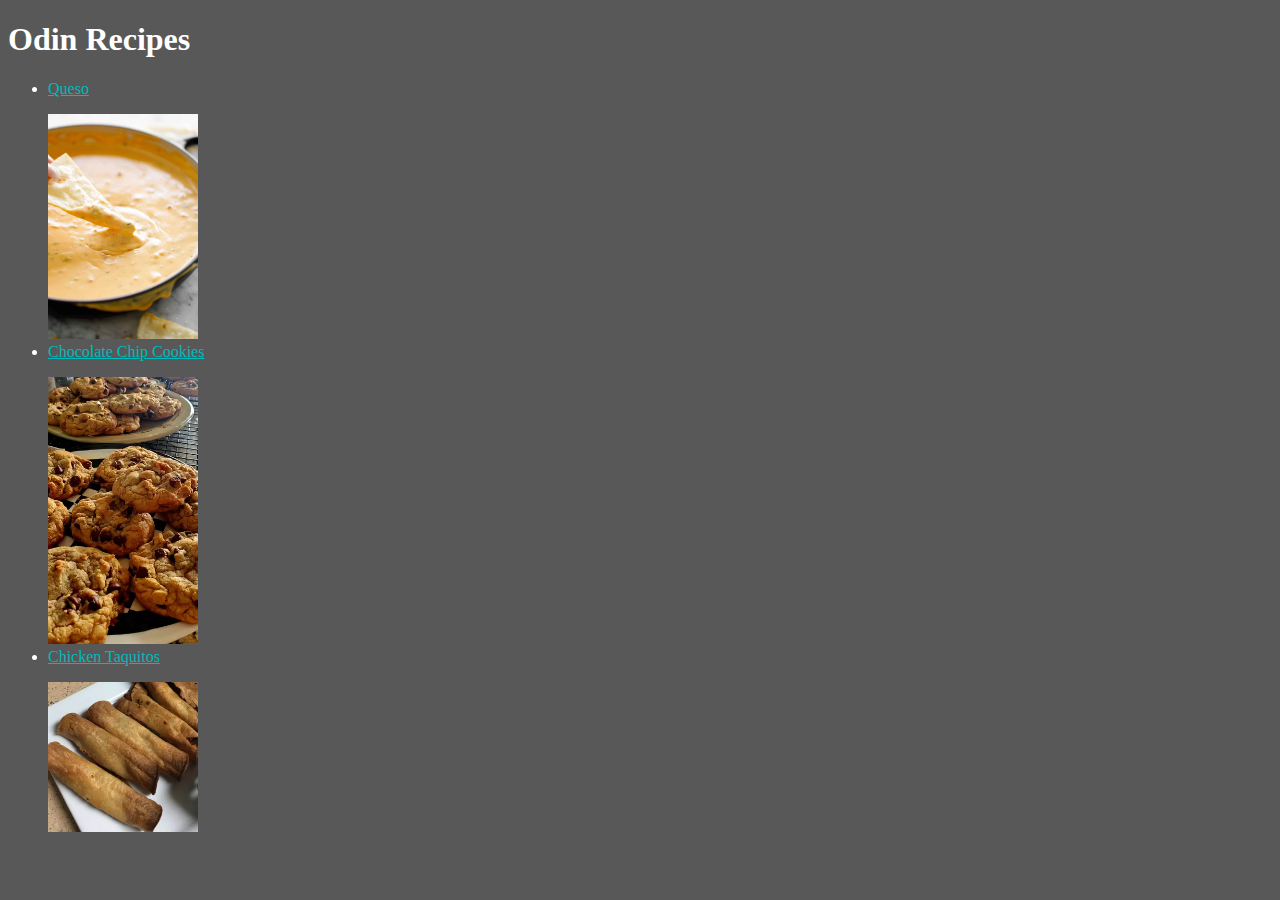
<file: index.html>
<!DOCTYPE html>
    <html lang="en">
    <head>
        <meta charset="utf-8">
        <title>Odin Recipes</title>
        <link rel="stylesheet" href="styles.css">
    </head>
    <body>
        <h1>Odin Recipes</h1>
        <ul>
            <li><a href="recipes/queso.html">Queso</a><p></p><img class="img" src="images/queso.jpg" alt="Queso"></li>
            <li><a href="recipes/chocolate-chip-cookies.html">Chocolate Chip Cookies</a><p></p><img class="img" src="images/cookies.jpg" alt="Cookies on plate"></li>
            <li><a href="recipes/taquitos.html">Chicken Taquitos</a><p></p><img class="img" src="images/taquitos.jpg" alt="Taquitos on plate"></li>
        </ul>
    </body>
</html>
</file>
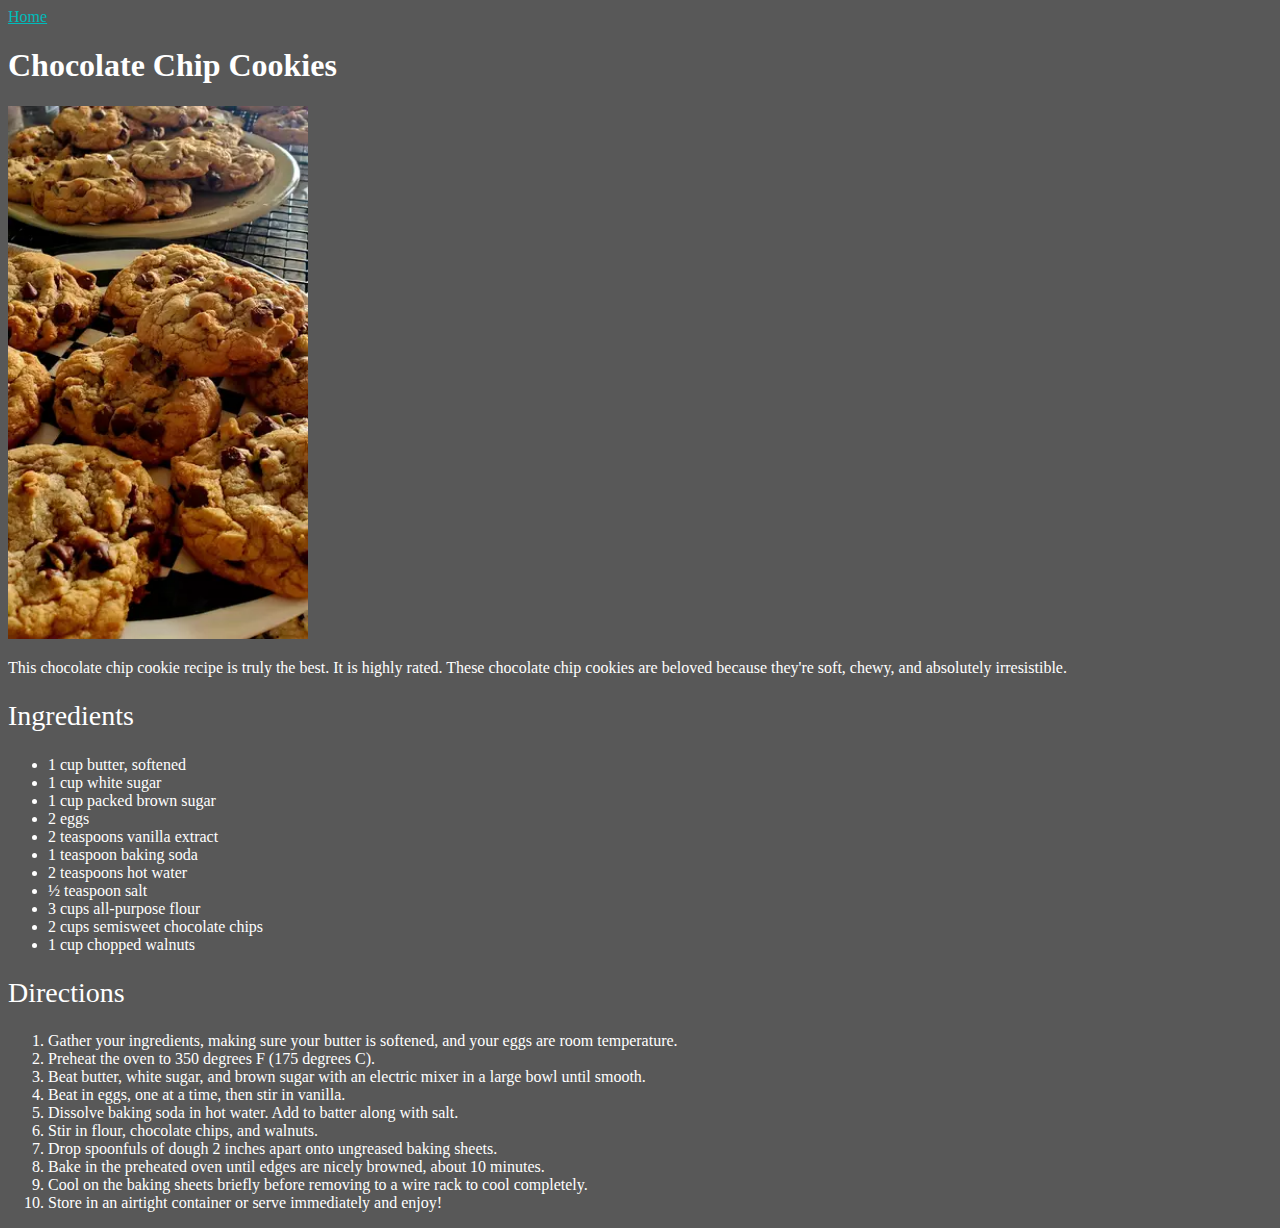
<file: recipes/chocolate-chip-cookies.html>
<!DOCTYPE html>
<html lang="en">
    <head>
        <meta charset="UTF-8">
        <title>Chocolate Chip Cookies</title>
        <link rel="stylesheet" href="../styles.css">
    </head>
    <body class="body">
        <a href="../index.html">Home</a>
        <h1>Chocolate Chip Cookies</h1>
        <img class="bigger-img" src="../images/cookies.jpg" alt="Cookies on plate">
        <p>This chocolate chip cookie recipe is truly the best. It is highly rated. These chocolate chip cookies are beloved because they're soft, chewy, and absolutely irresistible.</p>
        <h2>Ingredients</h2>
        <ul>
            <li>1 cup butter, softened</li>
            <li>1 cup white sugar</li>
            <li>1 cup packed brown sugar</li>
            <li>2 eggs</li>
            <li>2 teaspoons vanilla extract</li>
            <li>1 teaspoon baking soda</li>
            <li>2 teaspoons hot water</li>
            <li>½ teaspoon salt</li>
            <li>3 cups all-purpose flour</li>
            <li>2 cups semisweet chocolate chips</li>
            <li>1 cup chopped walnuts</li>
        </ul>
        <h2>Directions</h2>
        <ol>
            <li>Gather your ingredients, making sure your butter is softened, and your eggs are room temperature.</li>
            <li>Preheat the oven to 350 degrees F (175 degrees C).</li>
            <li>Beat butter, white sugar, and brown sugar with an electric mixer in a large bowl until smooth.</li>
            <li>Beat in eggs, one at a time, then stir in vanilla.</li>
            <li>Dissolve baking soda in hot water. Add to batter along with salt.</li>
            <li>Stir in flour, chocolate chips, and walnuts.</li>
            <li>Drop spoonfuls of dough 2 inches apart onto ungreased baking sheets.</li>
            <li>Bake in the preheated oven until edges are nicely browned, about 10 minutes.</li>
            <li>Cool on the baking sheets briefly before removing to a wire rack to cool completely.</li>
            <li>Store in an airtight container or serve immediately and enjoy!</li>
        </ol>
    </body>
</html>
</file>
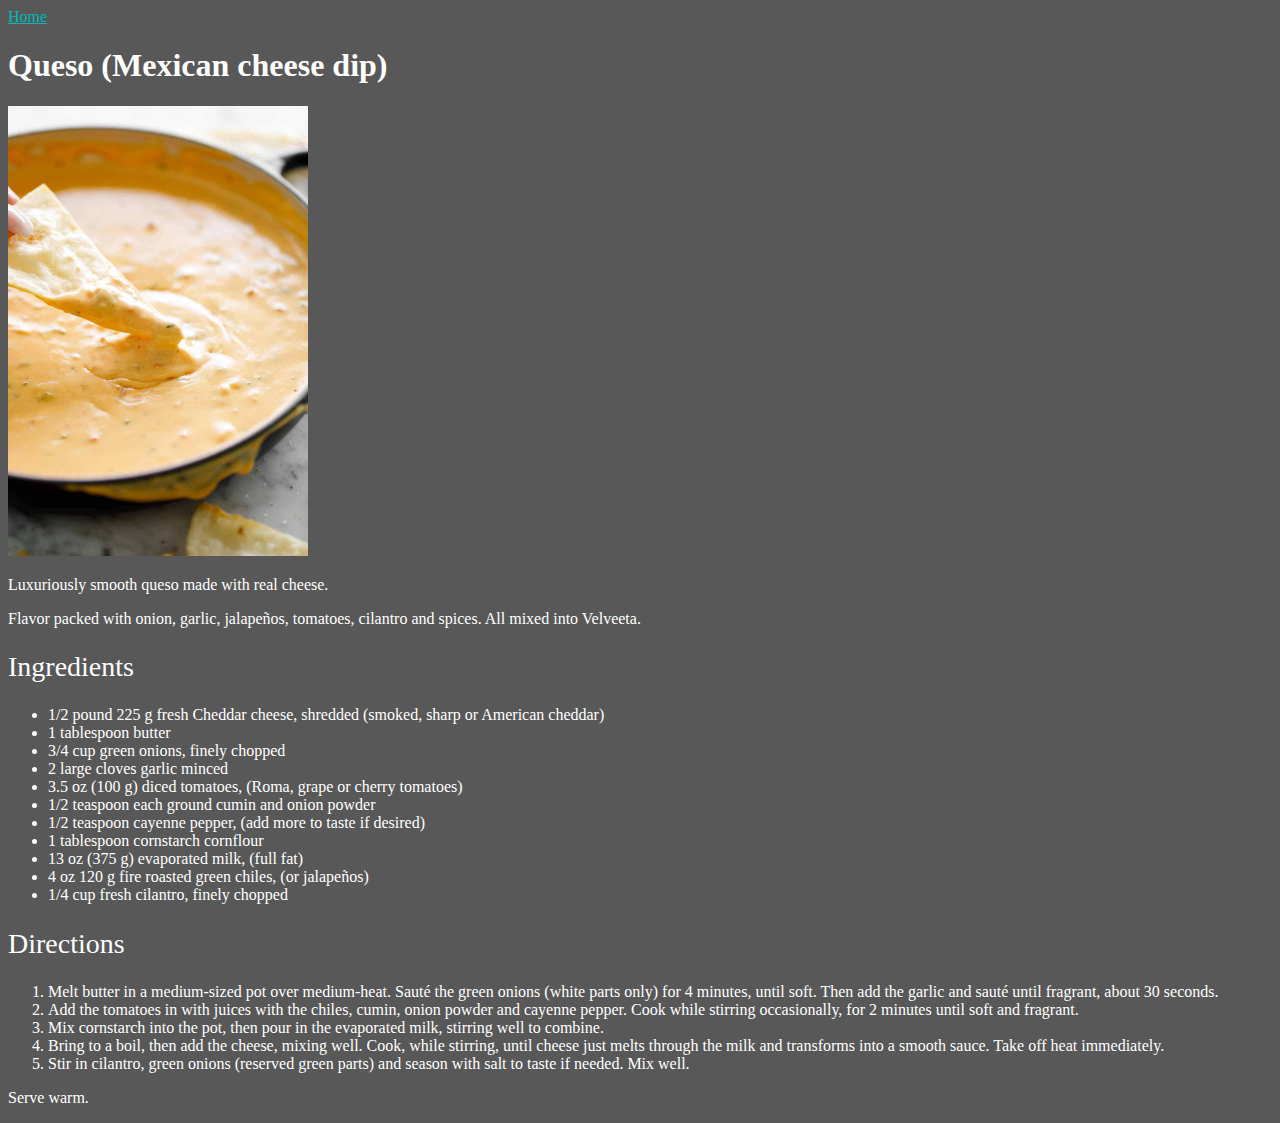
<file: recipes/queso.html>
<!DOCTYPE html>
<html lang="en">
    <head>
        <meta charset="utf-8">
        <title>Queso (Mexican cheese dip)</title>
        <link rel="stylesheet" href="../styles.css">
    </head>
    <body class="body">
        <a href="../index.html">Home</a>
        <h1>Queso (Mexican cheese dip)</h1>
        <img class="bigger-img" src="../images/queso.jpg" alt="Queso in bowl">
        <p>Luxuriously smooth queso made with real cheese.</p>
        <p>Flavor packed with onion, garlic, jalapeños, tomatoes, cilantro and spices. All mixed into Velveeta.</p>
        <h2>Ingredients</h2>
        <ul>
            <li>1/2 pound 225 g fresh Cheddar cheese, shredded (smoked, sharp or American cheddar)</li>
            <li>1 tablespoon butter</li>
            <li>3/4 cup green onions, finely chopped</li>
            <li>2 large cloves garlic minced</li>
            <li>3.5 oz (100 g) diced tomatoes, (Roma, grape or cherry tomatoes)</li>
            <li>1/2 teaspoon each ground cumin and onion powder</li>
            <li>1/2 teaspoon cayenne pepper, (add more to taste if desired)</li>
            <li>1 tablespoon cornstarch cornflour</li>
            <li>13 oz (375 g) evaporated milk, (full fat)</li>
            <li>4 oz 120 g fire roasted green chiles, (or jalapeños)</li>
            <li>1/4 cup fresh cilantro, finely chopped</li>
        </ul>
        <h2>Directions</h2>
        <ol>
            <li>Melt butter in a medium-sized pot over medium-heat. Sauté the green onions (white parts only) for 4 minutes, until soft. Then add the garlic and sauté until fragrant, about 30 seconds.</li>
            <li>Add the tomatoes in with juices with the chiles, cumin, onion powder and cayenne pepper. Cook while stirring occasionally, for 2 minutes until soft and fragrant.</li>
            <li>Mix cornstarch into the pot, then pour in the evaporated milk, stirring well to combine.</li>
            <li>Bring to a boil, then add the cheese, mixing well. Cook, while stirring, until cheese just melts through the milk and transforms into a smooth sauce. Take off heat immediately.</li>
            <li>Stir in cilantro, green onions (reserved green parts) and season with salt to taste if needed. Mix well.</li>
        </ol>
        <p>Serve warm.</p>
    </body>
</html>
</file>
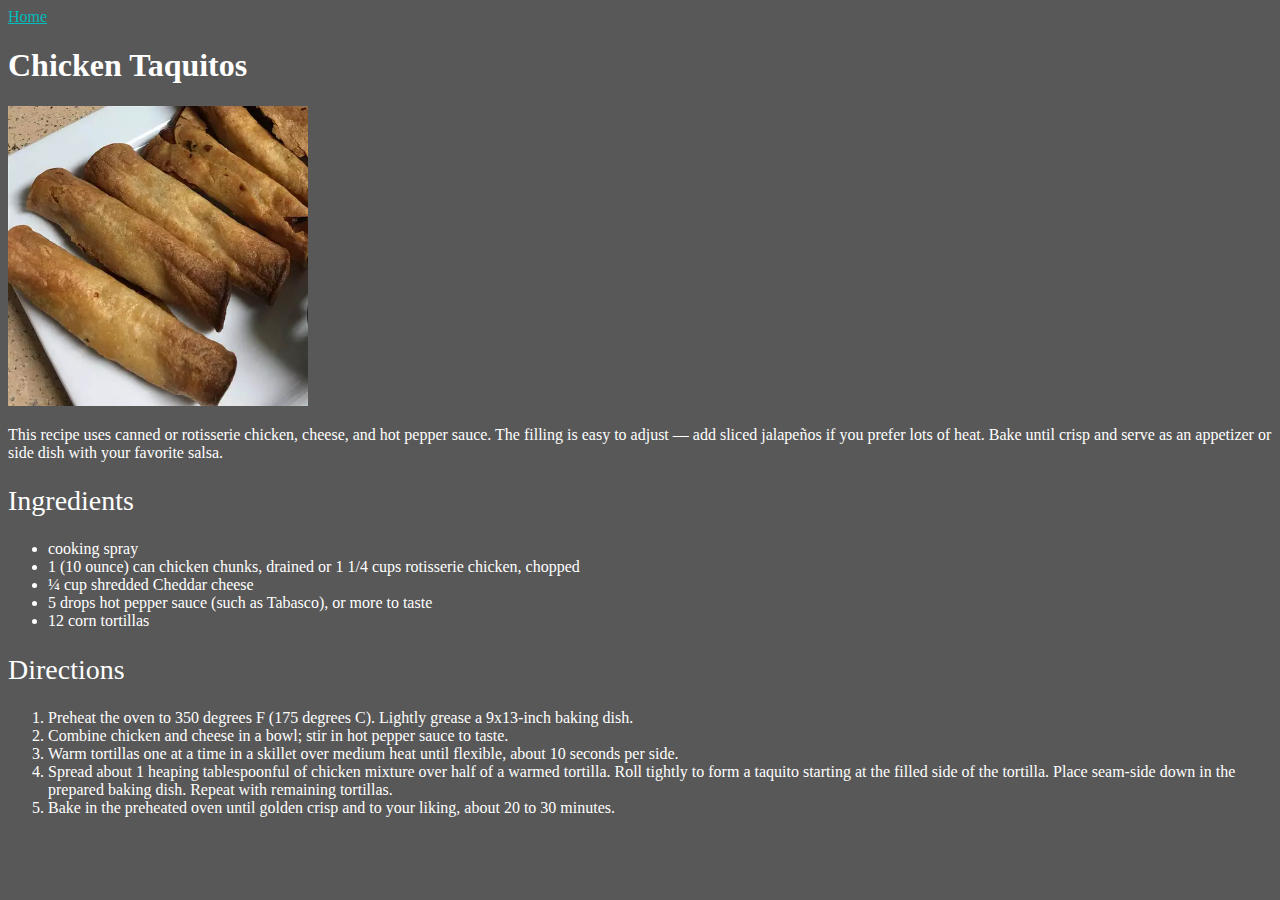
<file: recipes/taquitos.html>
<!DOCTYPE html>
<html lang="en">
    <head>
        <meta charset="UTF-8">
        <title>Chicken Taquitos</title>
        <link rel="stylesheet" href="../styles.css">
    </head>
    <body class="body">
        <a href="../index.html">Home</a>
        <h1>Chicken Taquitos</h1>
        <img class="bigger-img" src="../images/taquitos.jpg" alt="Taquitos on plate">
        <p>This recipe uses canned or rotisserie chicken, cheese, and hot pepper sauce. The filling is easy to adjust — add sliced jalapeños if you prefer lots of heat. Bake until crisp and serve as an appetizer or side dish with your favorite salsa.</p>
        <h2>Ingredients</h2>
        <ul>
            <li>cooking spray</li>
            <li>1 (10 ounce) can chicken chunks, drained or 1 1/4 cups rotisserie chicken, chopped</li>
            <li>¼ cup shredded Cheddar cheese</li>
            <li>5 drops hot pepper sauce (such as Tabasco), or more to taste</li>
            <li>12 corn tortillas</li>
        </ul>
        <h2>Directions</h2>
        <ol>
            <li>Preheat the oven to 350 degrees F (175 degrees C). Lightly grease a 9x13-inch baking dish.</li>
            <li>Combine chicken and cheese in a bowl; stir in hot pepper sauce to taste.</li>
            <li>Warm tortillas one at a time in a skillet over medium heat until flexible, about 10 seconds per side.</li>
            <li>Spread about 1 heaping tablespoonful of chicken mixture over half of a warmed tortilla. Roll tightly to form a taquito starting at the filled side of the tortilla. Place seam-side down in the prepared baking dish. Repeat with remaining tortillas.</li>
            <li>Bake in the preheated oven until golden crisp and to your liking, about 20 to 30 minutes.</li>
        </ol>
    </body>
</html>
</file>
<file: styles.css>
body {
    font-size: 16px;
    font-family: "Comic Sans" sans-serif;
    text-align: left;
    background-color: rgb(88, 88, 88);
    color: white;
}
.img {
    width: 150px;
    height: auto;
}
.bigger-img {
    width: 300px;
    height: auto;
}
h1 {
    font-size: 32px;
    font-weight: 700;
}
h2 {
    font-size: 28px;
    font-weight: 500;
}
a {
    color: rgb(0, 187, 187)
}
</file>
